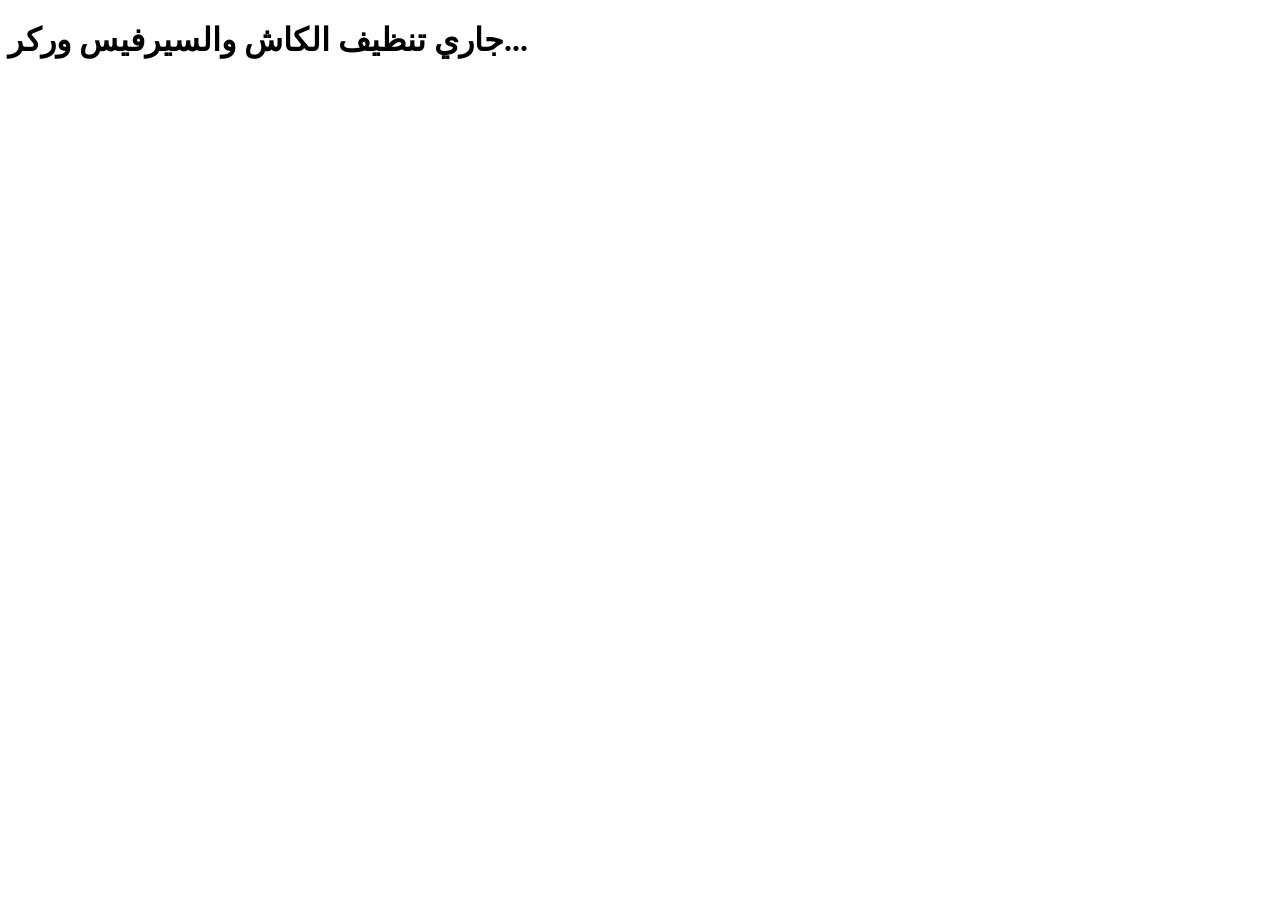
<file: kill.html>
<!DOCTYPE html>
<html lang="ar">
<head>
    <meta charset="UTF-8">
    <title>تطهير النظام</title>
</head>
<body>
    <h1>جاري تنظيف الكاش والسيرفيس وركر...</h1>
    <script>
        if ('serviceWorker' in navigator) {
            navigator.serviceWorker.getRegistrations().then(function(registrations) {
                for (let registration of registrations) {
                    registration.unregister();
                }
                alert("✅ تم إبادة السيرفيس وركر بنجاح! يمكنك الآن العودة للموقع.");
            });
        }
    </script>
</body>
</html>
</file>
